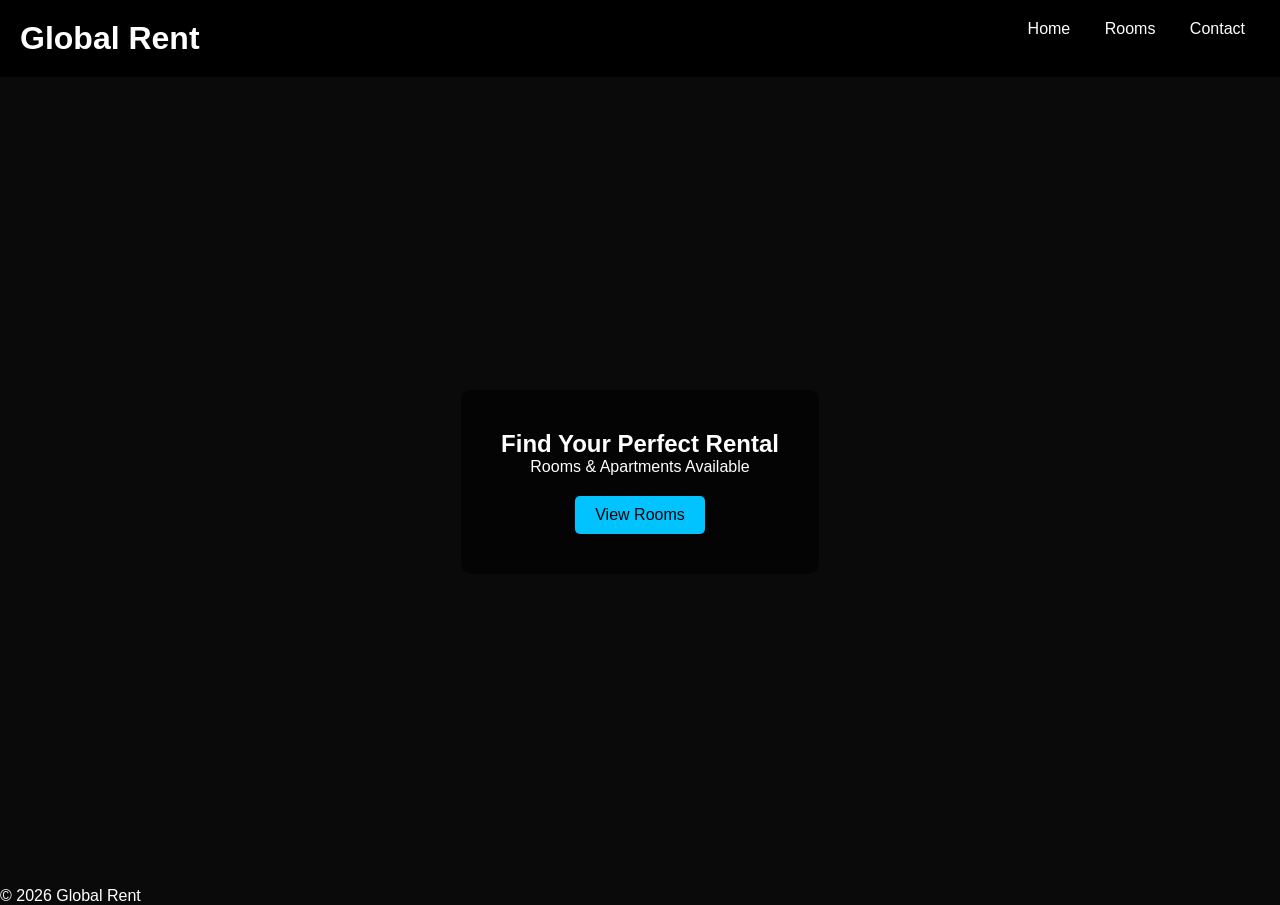
<file: Index.html>
<!DOCTYPE html>
<html lang="en">
<head>
<meta charset="UTF-8">
<meta name="viewport" content="width=device-width, initial-scale=1.0">
<title>Global Rent</title>
<link rel="stylesheet" href="style.css">
</head>

<body>

<header>
    <h1>Global Rent</h1>
    <nav>
        <a href="index.html">Home</a>
        <a href="rooms.html">Rooms</a>
        <a href="contact.html">Contact</a>
    </nav>
</header>

<section class="hero">
    <div class="overlay">
        <h2>Find Your Perfect Rental</h2>
        <p>Rooms & Apartments Available</p>
        <a href="rooms.html" class="btn">View Rooms</a>
    </div>
</section>

<footer>
    <p>© 2026 Global Rent</p>
</footer>

<canvas id="bg-canvas"></canvas>
<script src="script.js"></script>
</body>
</html>
</file>
<file: style.css>
* {
    margin: 0;
    padding: 0;
    box-sizing: border-box;
}

body {
    font-family: 'Segoe UI', sans-serif;
    background: #0a0a0a;
    color: white;
}

/* Header */
header {
    display: flex;
    justify-content: space-between;
    padding: 20px;
    background: black;
    position: sticky;
    top: 0;
}

nav a {
    color: white;
    margin: 0 15px;
    text-decoration: none;
    transition: 0.3s;
}

nav a:hover {
    color: #00c3ff;
}

/* Hero */
.hero {
    height: 90vh;
    background: url('https://via.placeholder.com/1200x800') center/cover;
    display: flex;
    align-items: center;
    justify-content: center;
}

.overlay {
    text-align: center;
    background: rgba(0,0,0,0.6);
    padding: 40px;
    border-radius: 10px;
}

.btn {
    display: inline-block;
    margin-top: 20px;
    padding: 10px 20px;
    background: #00c3ff;
    color: black;
    text-decoration: none;
    border-radius: 5px;
}

/* Listings */
.listings {
    padding: 50px;
    text-align: center;
}

.cards {
    display: flex;
    justify-content: center;
    gap: 25px;
    flex-wrap: wrap;
}

.card {
    background: #111;
    border-radius: 10px;
    overflow: hidden;
    width: 280px;
    transition: 0.3s;
}

.card:hover {
    transform: scale(1.05);
}

.card img {
    width: 100%;
}

.card h3 {
    padding: 10px;
}

.card p {
    padding-bottom: 15px;
    color: #aaa;
}

/* About */
.about {
    padding: 40px;
    text-align: center;
    background: #111;
}

/* Contact */
.contact {
    padding: 40px;
    text-align: center;
}

form {
    max-width: 400px;
    margin: auto;
}

input, textarea {
    width: 100%;
    margin: 10px 0;
    padding: 10px;
    border: none;
    border-radius: 5px;
}

button {
    background: #00c3ff;
    border: none;
    padding: 10px;
    width: 100%;
    cursor: pointer;
}

/* Cookie Banner */
#cookie-banner {
    position: fixed;
    bottom: 0;
    width: 100%;
    background: black;
    padding: 15px;
    text-align: center;
}
#bg-canvas {
    position: fixed;
    top: 0;
    left: 0;
    width: 100%;
    height: 100%;
    z-index: -1;
}
</file>
